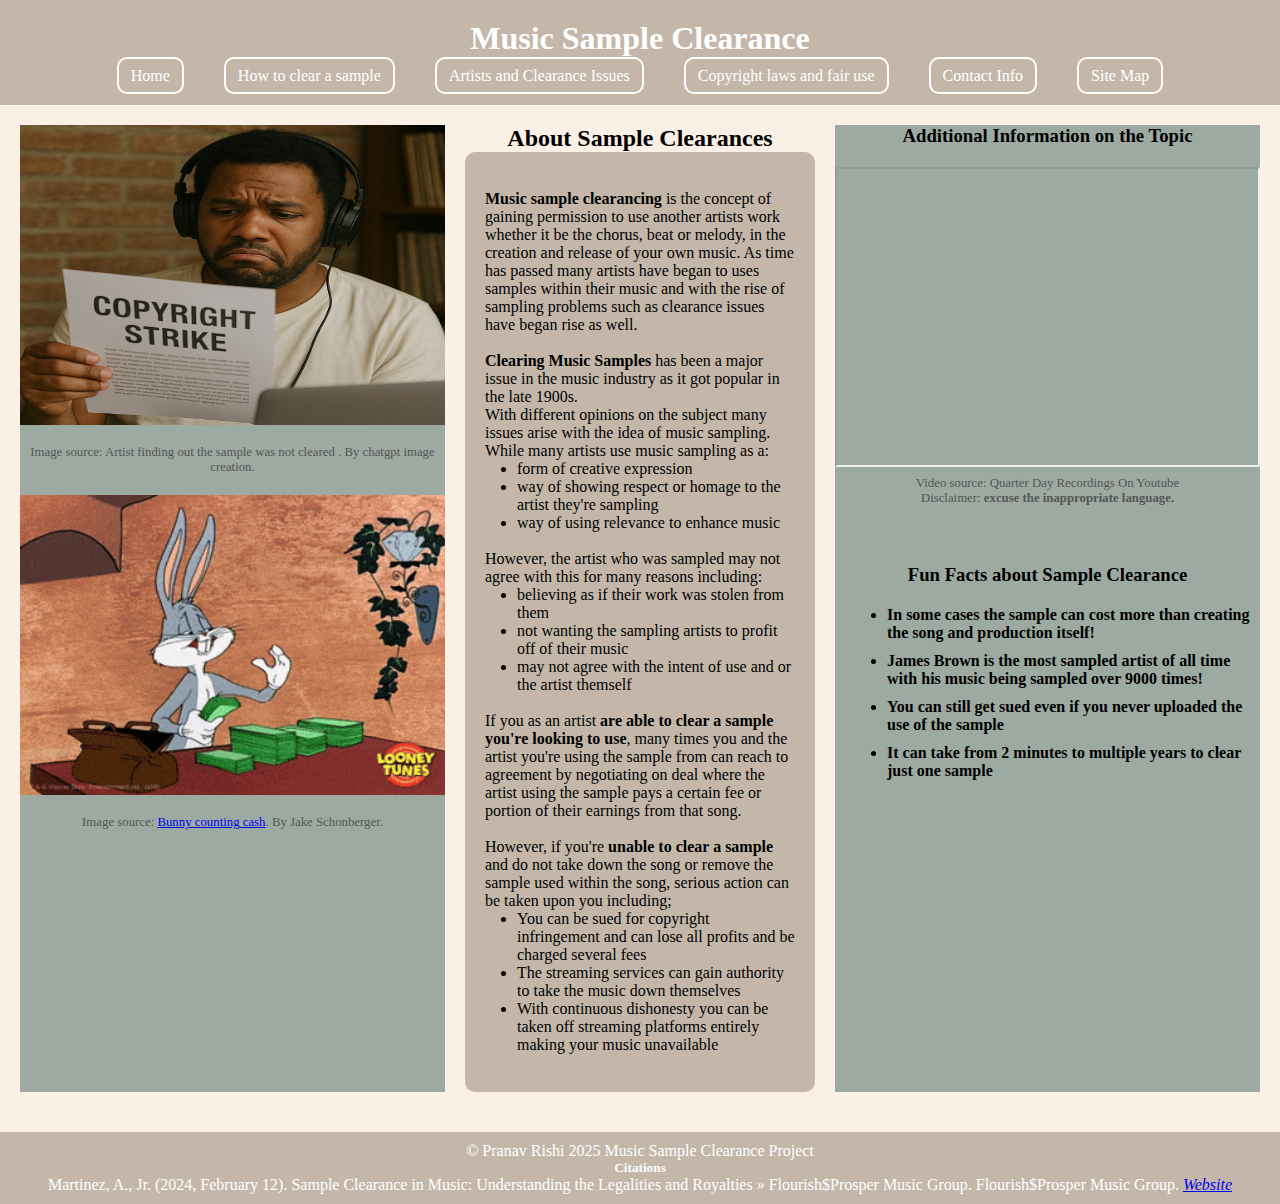
<file: aboutsamples.html>
<!DOCTYPE html>
<html lang="en">

<head>
  <meta charset="utf-8">
  <title>About Sample Clearances</title>
  <link rel="stylesheet" href="main.css">
  
  <style>
  h2 {
  text-align: center;
  }
  
  h3 {
  text-align: center;
  }
  
body {
  font-family: Times;
  font-size: 1em;
}

p {
  font-size: 1em;
}
  
  
.right-column ul {
  margin: 0; 
  padding-left: 20px;
  }
  
.right-column ul li {
  font-weight: bold;
  margin-bottom: 10px;
  }
  
.left-column img, .left-column figure img {
  width: 100%;    
  height: auto;   
  display: block; 
  margin-bottom: 20px; 
}

  ul li {
    margin-left: 2em;
  }
  
figcaption {
 font-size: 0.8em; 
 color: #555; 
 text-align: center; 
 margin-top: 5px;
}

</style>
</head>

<body>

  <header>
    <h1>Music Sample Clearance</h1>
    <nav>
      <ul>
        <li><a href="index.html">Home</a></li>
        <li><a href="clearingsample.html">How to clear a sample</a></li>
        <li><a href="artistsampleissue.html">Artists and Clearance Issues</a></li>
        <li><a href="copyrightfairuse.html">Copyright laws and fair use</a></li>
        <li><a href="contactinfo.html">Contact Info</a></li>
        <li><a href="sitemap.html">Site Map</a></li>
      </ul>
      
    </nav>
  </header>
  

  <main class="layout">
    <aside class="left-column">
    <figure>
        <img src="Images/sampleDenied.jpg" alt="artist sample not cleared" style = "width: 425px; height: 300px;">
        <figcaption>
    	Image source: Artist finding out the sample was not cleared .  
    	By chatgpt image creation.
  		</figcaption>
	</figure>
	
      <figure>
        <img src="Images/lawsuit.gif" alt="bunny won lawsuit" style="width: 425px; height: 300px;">
        <figcaption>
    	Image source: <a href="https://blog.beehiiv.com/p/top-10-media-and-entertainment-newsletters" target="_blank"> Bunny counting cash</a>.  
    	By Jake Schonberger.
  		</figcaption>
      </figure>
    </aside>

    <section class="middle-column" id="home">
    <h2>About Sample Clearances</h2>
    <article>
      <br>
      
      <p> <strong>Music sample clearancing</strong> is the concept of gaining permission to use another artists work whether it be the chorus, 
      beat or melody, in the creation and release of your own music. As time has passed many artists have began to 
      uses samples within their music and with the rise of sampling problems such as clearance issues have began rise as well. </p>
      <br>
      
      <p> <strong>Clearing Music Samples</strong> has been a major issue in the music industry as it got popular in the late
      1900s. 
      <br>
      </p>
      
      
     <p> With different opinions on the subject many issues arise with the idea of music sampling. While many artists
      use music sampling as a: </p>
      
      <ul>
       <li> form of creative expression </li>
       <li> way of showing respect or homage to the artist they're sampling </li>
       <li> way of using relevance to enhance music </li>
      </ul>
      	<br>
      	 
      <p>
      However, the artist who was sampled may not agree with this for many reasons including:</p>
      
      <ul>
      	<li> believing as if their work was stolen from them </li>
        <li>  not wanting the sampling artists to profit off of their music </li>
        <li> may not agree with the intent of use and or the artist themself </li>
      </ul>
      <br>
      
      <p> If you as an artist <strong>are able to clear a sample you're looking to use</strong>, many times you and the artist you're 
      using the sample from can reach to agreement by negotiating on deal where the artist using the sample pays a certain 
      fee or portion of their earnings from that song. </p>
      <br>
      
      <p> However, if you're <strong>unable to clear a sample</strong> and do not take down the song or remove the sample
      used within the song, serious action can be taken upon you including; </p>
        <ul>
      	<li> You can be sued for copyright infringement and can lose all profits and be charged several fees</li>
        <li> The streaming services can gain authority to take the music down themselves</li>
        <li> With continuous dishonesty you can be taken off streaming platforms entirely making your music unavailable </li>
      </ul>
      <br>
        </article>
    </section>
    

    <aside class="right-column">
      <h3>Additional Information on the Topic</h3>
      
	<figure>
  <iframe width="425" height="300" src="https://www.youtube.com/embed/OavpoLJYtmA?si=sFx4PXCQeQgybKTL"></iframe>
  
  <figcaption>
    Video source: Quarter Day Recordings On Youtube <br>
    Disclaimer: <strong>excuse the inappropriate language.</strong>
  </figcaption>
	</figure>
	<br>
	
	<h3> Fun Facts about Sample Clearance </h3>
  <ul>
  	<li> In some cases the sample can cost more than creating the song and production itself!</li>
  	<li> James Brown is the most sampled artist of all time with his music being sampled over 9000 times!</li>
  	<li> You can still get sued even if you never uploaded the use of the sample</li>
  	<li> It can take from 2 minutes to multiple years to clear just one sample</li>
  </ul>
	
	
	
    </aside>
    
  </main>

  <footer>
    <p>&copy; Pranav Rishi 2025 Music Sample Clearance Project </p>
    <h5><strong>Citations</strong></h5>
 	<p> Martinez, A., Jr. (2024, February 12). Sample Clearance in Music: Understanding the Legalities and Royalties » 
    Flourish$Prosper Music Group. Flourish$Prosper Music Group.
 	 <cite><a href="https://flourishprosper.net/music-resources/sample-clearance-in-music-understanding-the-legalities-and-royalties/" target="_blank"> Website </a></cite></p>
  </footer>

</body>
</html>
</file>
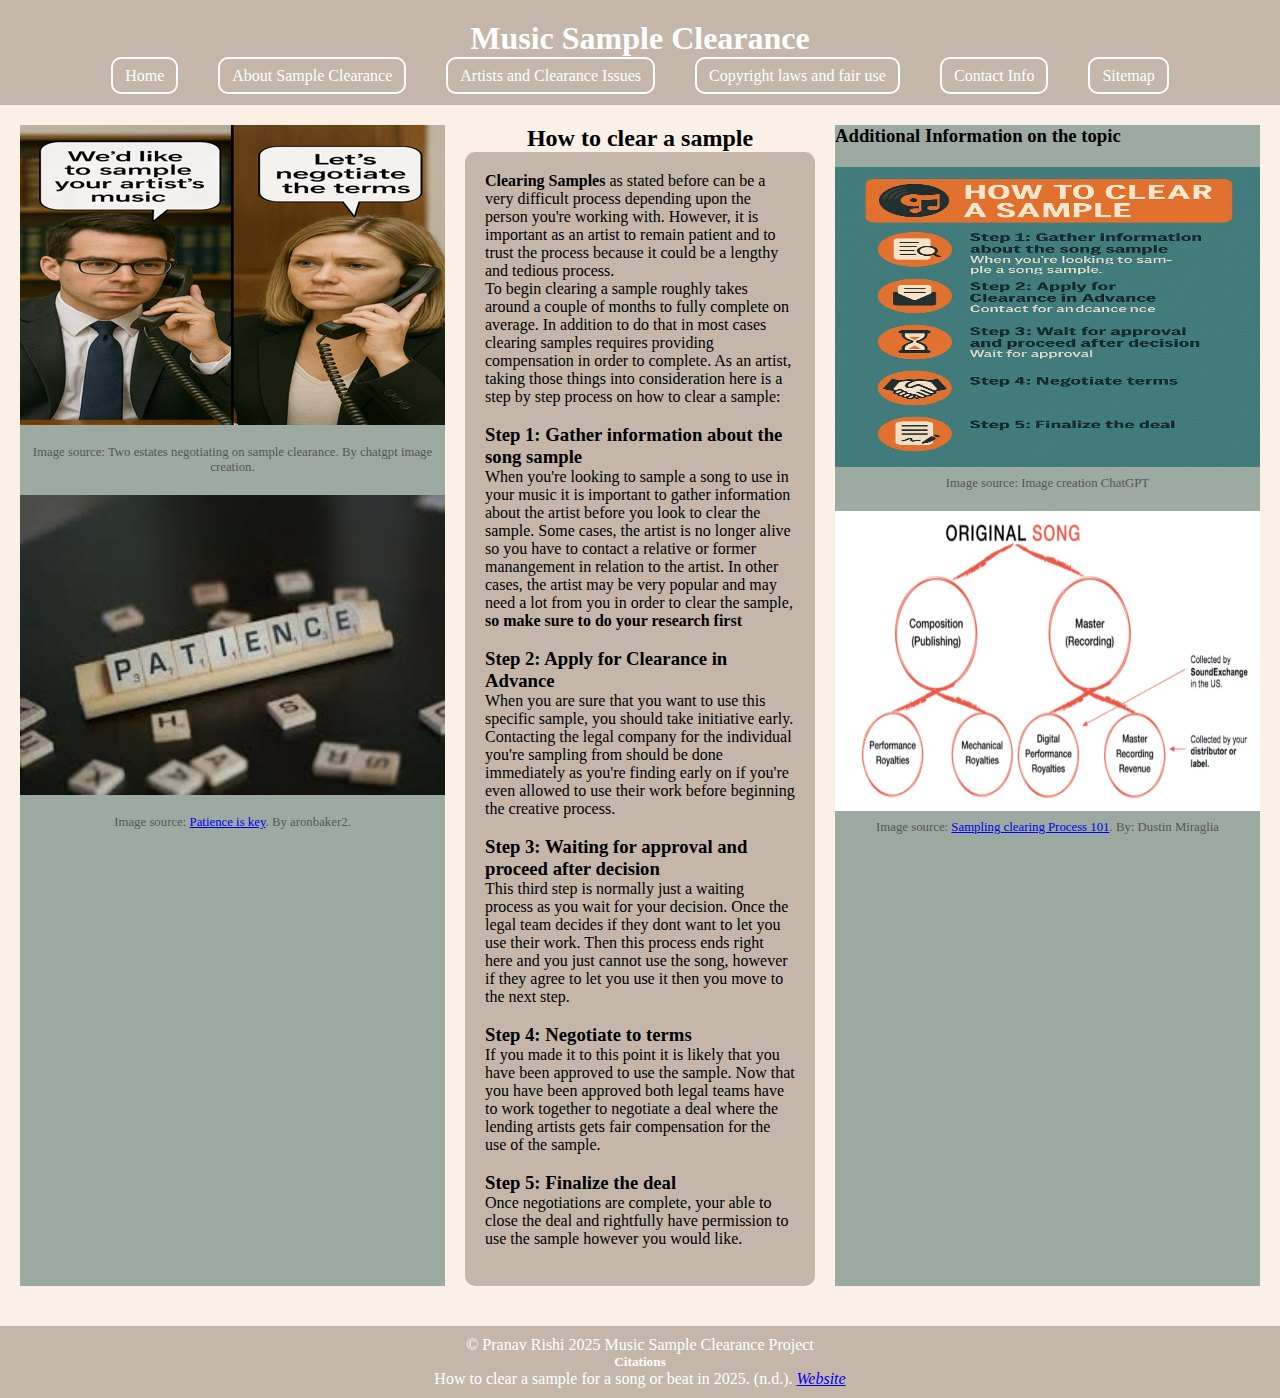
<file: clearingsample.html>
<!DOCTYPE html>
<html lang="en">

<head>
  <meta charset="utf-8">
  <title>How to clear a sample</title>
  <link rel="stylesheet" href="main.css">
  
  <style>
h2 {
  text-align: center;
  }
  
body {
  font-family: Times;
  font-size: 1em;
}

p {
  font-size: 1em;
}

figcaption {
 font-size: 0.8em; 
 color: #555; 
 text-align: center; 
 margin-top: 5px;
}

  
  .left-column img, .left-column figure img {
  width: 100%;    
  height: auto;   
  display: block; 
  margin-bottom: 20px; 
}
</style>

</head>

<body>

  <header>
    <h1>Music Sample Clearance</h1>
    <nav>
      <ul>
      	<li><a href="index.html">Home</a></li>
        <li><a href= "aboutsamples.html" >About Sample Clearance</a></li>
        <li><a href="artistsampleissue.html">Artists and Clearance Issues</a></li>
        <li><a href="copyrightfairuse.html">Copyright laws and fair use</a></li>
        <li><a href="contactinfo.html">Contact Info</a></li>
        <li><a href="sitemap.html">Sitemap</a></li>
      </ul>
      
    </nav>
  </header>
  

  <main class="layout">
    <aside class="left-column">
    <figure>
        <img src="Images/samplenegotiations.jpg" alt="negotiations on sample" style = "width: 425px; height: 300px;">
         <figcaption>
    	Image source: Two estates negotiating on sample clearance</a>.  
    	By chatgpt image creation.
  		</figcaption>
	</figure>
	
      <figure>
        <img src="Images/patience.jpg" alt="patience is key" style="width: 425px; height: 300px;">
         <figcaption>
    	Image source: <a href="https://www.flickr.com/photos/144152028@N08/35702305931" target="_blank"> Patience is key</a>.  
    	By aronbaker2.
  		</figcaption>
      </figure>
    </aside>
    

    <section class="middle-column" id="home">
      <h2>How to clear a sample </h2>
      <article>
      <p> <strong> Clearing Samples </strong> as stated before can be a very difficult 
      process depending upon the person you're working with.
      However, it is important as an artist to remain patient and to trust the 
      process because it could be a lengthy and tedious process.
      </p>
      
      <p> To begin clearing a sample roughly takes around a couple of months to fully complete on average.
      In addition to do that in most cases clearing samples requires providing compensation in order to complete.
      As an artist, taking those things into consideration here is a step by step process on how to clear a sample: 
      </p>
      <br>
      
      <h3><strong>Step 1: Gather information about the song sample</strong></h3>
      <p> When you're looking to sample a song to use in your music it is important to gather
      information about the artist before you look to clear the sample. Some cases, the artist is
      no longer alive so you have to contact a relative or former manangement in relation to the
      artist. In other cases, the artist may be very popular and may need a lot from you in order to clear
      the sample, <strong>so make sure to do your research first</strong>
      </p><br>
      
      <h3><strong>Step 2: Apply for Clearance in Advance</strong></h3>
      <p>When you are sure that you want to use this specific sample, you should take initiative early.
      Contacting the legal company for the individual you're sampling from should be done immediately as
      you're finding early on if you're even allowed to use their work before beginning the creative process.
      </p><br>
      
      <h3><strong>Step 3: Waiting for approval and proceed after decision </strong></h3>
      <p> This third step is normally just a waiting process as you wait for your decision. Once the legal
      team decides if they dont want to let you use their work. Then this process ends right here and
      you just cannot use the song, however if they agree to let you use it then you move to the next step.
      </p><br>
      
      <h3><strong>Step 4: Negotiate to terms</strong></h3>
      <p> If you made it to this point it is likely that you have been approved to use the sample.
      Now that you have been approved both legal teams have to work together to negotiate a deal 
      where the lending artists gets fair compensation for the use of the sample.
      </p><br>
      
      <h3><strong>Step 5: Finalize the deal</strong></h3>
      <p> Once negotiations are complete, your able to close the deal and rightfully have permission to use the 
      sample however you would like.
      </p><br>
        
      </article>
    </section>
    
    

    <aside class="right-column">
      <h3>Additional Information on the topic</h3>
      
       	 <figure>
        <img src="Images/clearsample.jpg" alt="how to clear a sample" style="width: 425px; height: 300px;">
         <figcaption>
    	Image source: Image creation ChatGPT
 	 </figcaption>
 	 </figure>
 	 
 	  <figure>
        <img src="Images/sampleclearance101.jpg" alt="sample clearing process" style="width: 425px; height: 300px;">
         <figcaption>
    	Image source: <a href= "https://lawreview.richmond.edu/2021/05/25/rethinking-music-copyright-infringement
    	-in-the-digital-world-proposing-a-streamlined-test-after-the-demise-of-the-inverse-ratio-rule/" target="_blank">Sampling clearing Process 101</a>.  
    	By: Dustin Miraglia
 	 </figcaption>
 	 </figure>
 	
    </aside>
  </main>



  <footer>
    <p>&copy; Pranav Rishi 2025 Music Sample Clearance Project</p>
    <h5><strong>Citations</strong></h5>
 	<p> How to clear a sample for a song or beat in 2025. (n.d.).
 	 <cite><a href="https://dittomusic.com/en/blog/how-to-clear-a-sample-for-a-song-or-beat" target="_blank"> Website </a></cite></p>
  </footer>

</body>
</html>
</file>
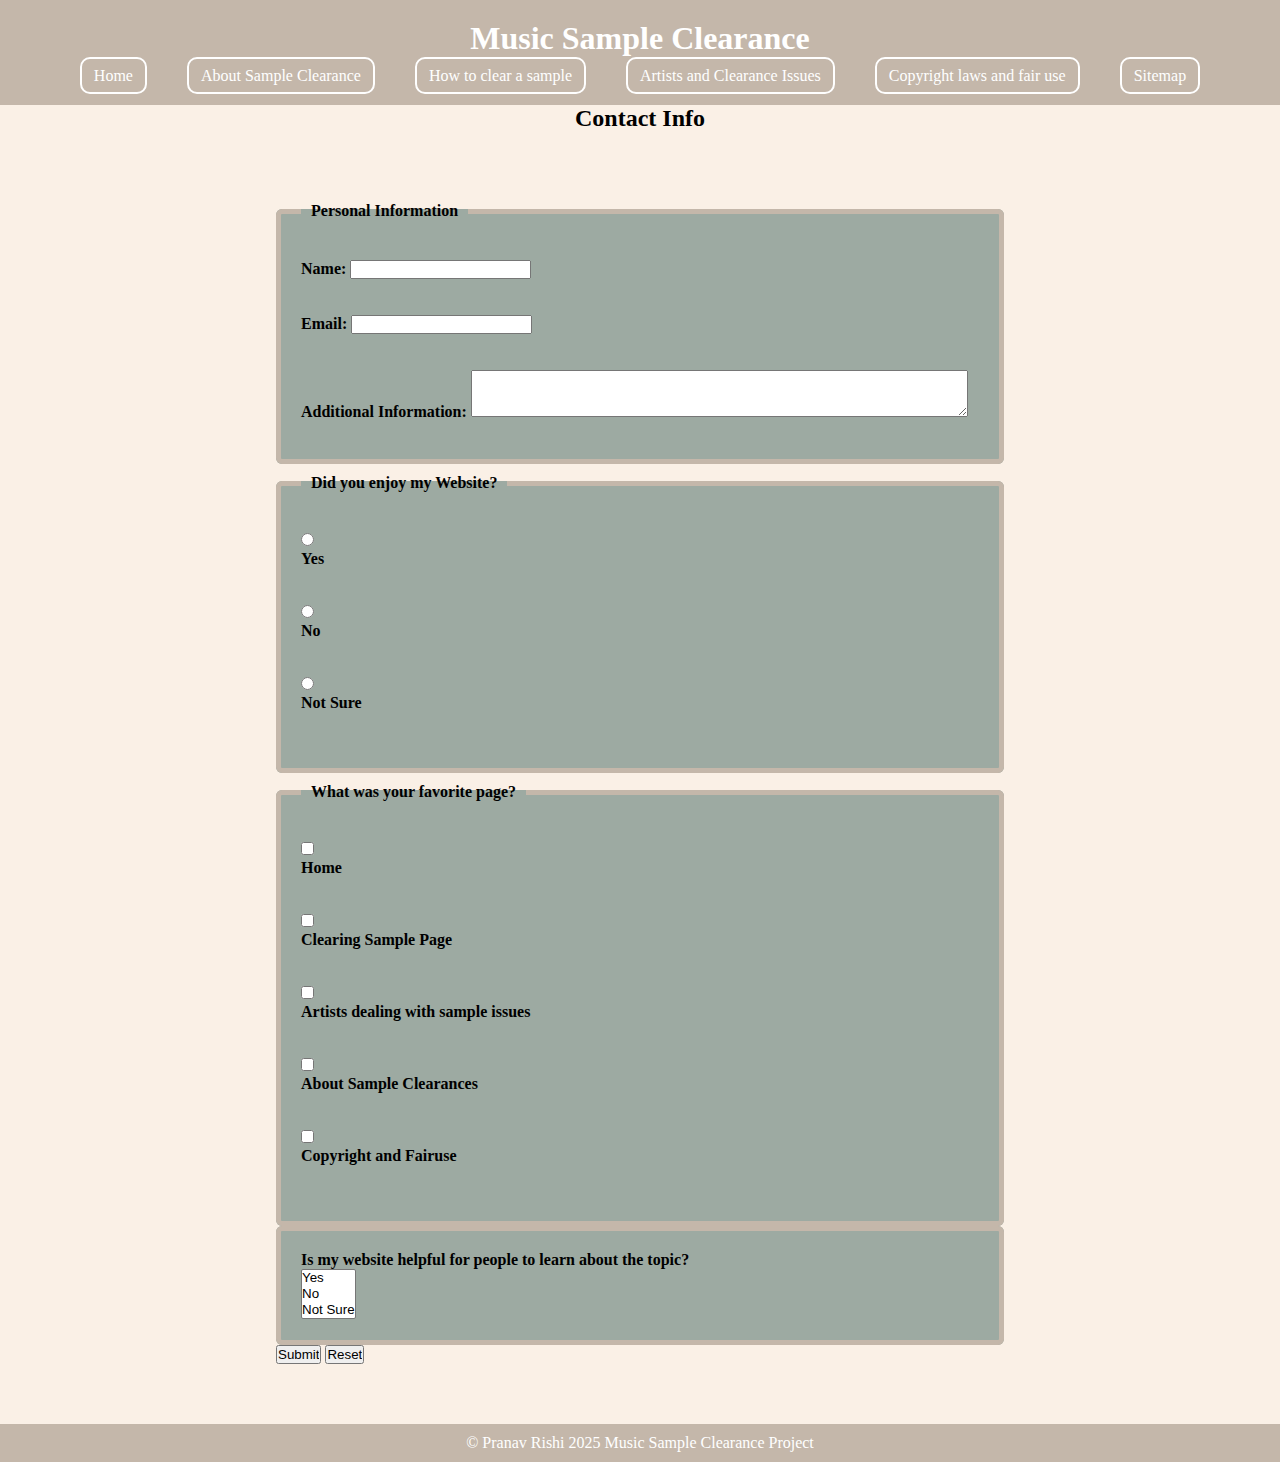
<file: contactinfo.html>
<!DOCTYPE html>
<html lang="en">

<head>
  <meta charset="utf-8">
  <title>Contact Info</title>
  <link rel="stylesheet" href="main.css">
  <style>
  h2{
  text-align: center;
  }
  
form {
  width: 60%;
  margin: 40px auto;
  font-family: Times;
  font-size: 1 em;
  background-color: #faf0e6;
  padding: 20px;
  border-radius: 8px;
}

fieldset {
  background-color: #9daaa2;       
  border: 5px solid #c4b7aa;       
  border-radius: 6px;
  padding: 20px;
}

legend {
  font-weight: bold;
  font-size: .75 em;
  padding: 10px;
  margin-bottom: 10px;
}

label {
  display: block;
  font-weight: bold;
  
}



  </style>
</head>

<body>

  <header>
    <h1>Music Sample Clearance</h1>
    <nav>
      <ul>
      	<li><a href="index.html">Home</a></li>
        <li><a href= "aboutsamples.html" >About Sample Clearance</a></li>
       	<li><a href="clearingsample.html">How to clear a sample</a></li>
        <li><a href="artistsampleissue.html">Artists and Clearance Issues</a></li>
        <li><a href="copyrightfairuse.html">Copyright laws and fair use</a></li>
        <li><a href="sitemap.html">Sitemap</a></li>
      </ul>
      
    </nav>
  </header>
  

  
      <h2> Contact Info </h2>
	<form>
	
	<fieldset>
	<legend>Personal Information</legend>
	<label>Name:
	<input type="text" name="Name" id="Name"></label>
	<br><br>
	
	<label>Email:
	<input type="email" name="Email" id="Email"></label>
	<br><br>
	
	<label> Additional Information:
	<textarea name="Comments" id="Comments" rows="3" cols="60"></textarea>
	<br><br>
	</fieldset>

	
	<fieldset>
	<legend> Did you enjoy my Website? </legend>
	<input type="radio" id="yes" name="choice" value="yes">
    <label for="yes">Yes</label>
    <br><br>
    
    <input type="radio" id="no" name="choice" value="no">
    <label for="no">No</label>
	<br><br>
	
	<input type="radio" id="unsure" name="choice" value="unsure">
    <label for="unsure">Not Sure</label>
	<br><br>
	</fieldset>
	
	<fieldset>
	<legend>What was your favorite page?</legend>
	<input type="checkbox" id="home" name="page" value="home">
    <label for="home">Home</label>
    <br><br>
    
    <input type="checkbox" id="clearingsample" name="page" value="clearingsample">
    <label for="clearingsample">Clearing Sample Page</label>
	<br><br>
	
	<input type="checkbox" id="artistsample" name="page" value="artistsample">
    <label for="artistsample">Artists dealing with sample issues</label>
	<br><br>
	
	<input type="checkbox" id="aboutsample" name="page" value="aboutsample">
    <label for="aboutsample">About Sample Clearances</label>
	<br><br>
	
	<input type="checkbox" id="copyrightfairuse" name="page" value="copyrightfairuse">
    <label for="copyrightfairuse">Copyright and Fairuse</label>
	<br><br>
	</fieldset>
	
	<fieldset>
	<label for="helpful">Is my website helpful for people to learn about the topic?</label>
    <select size = "3" id="preference" name="preference">
      <option value="yes">Yes</option>
      <option value="no">No</option>
      <option value="not sure">Not Sure</option>
    </select>
    </fieldset>
	
	
	
		
	
	<input type="submit" id="mySubmit" value="Submit">
	<input type="reset" value="Reset">
	
       
</form>
     


  <footer>
    <p>&copy; Pranav Rishi 2025 Music Sample Clearance Project</p>
  </footer>

</body>
</html>
</file>
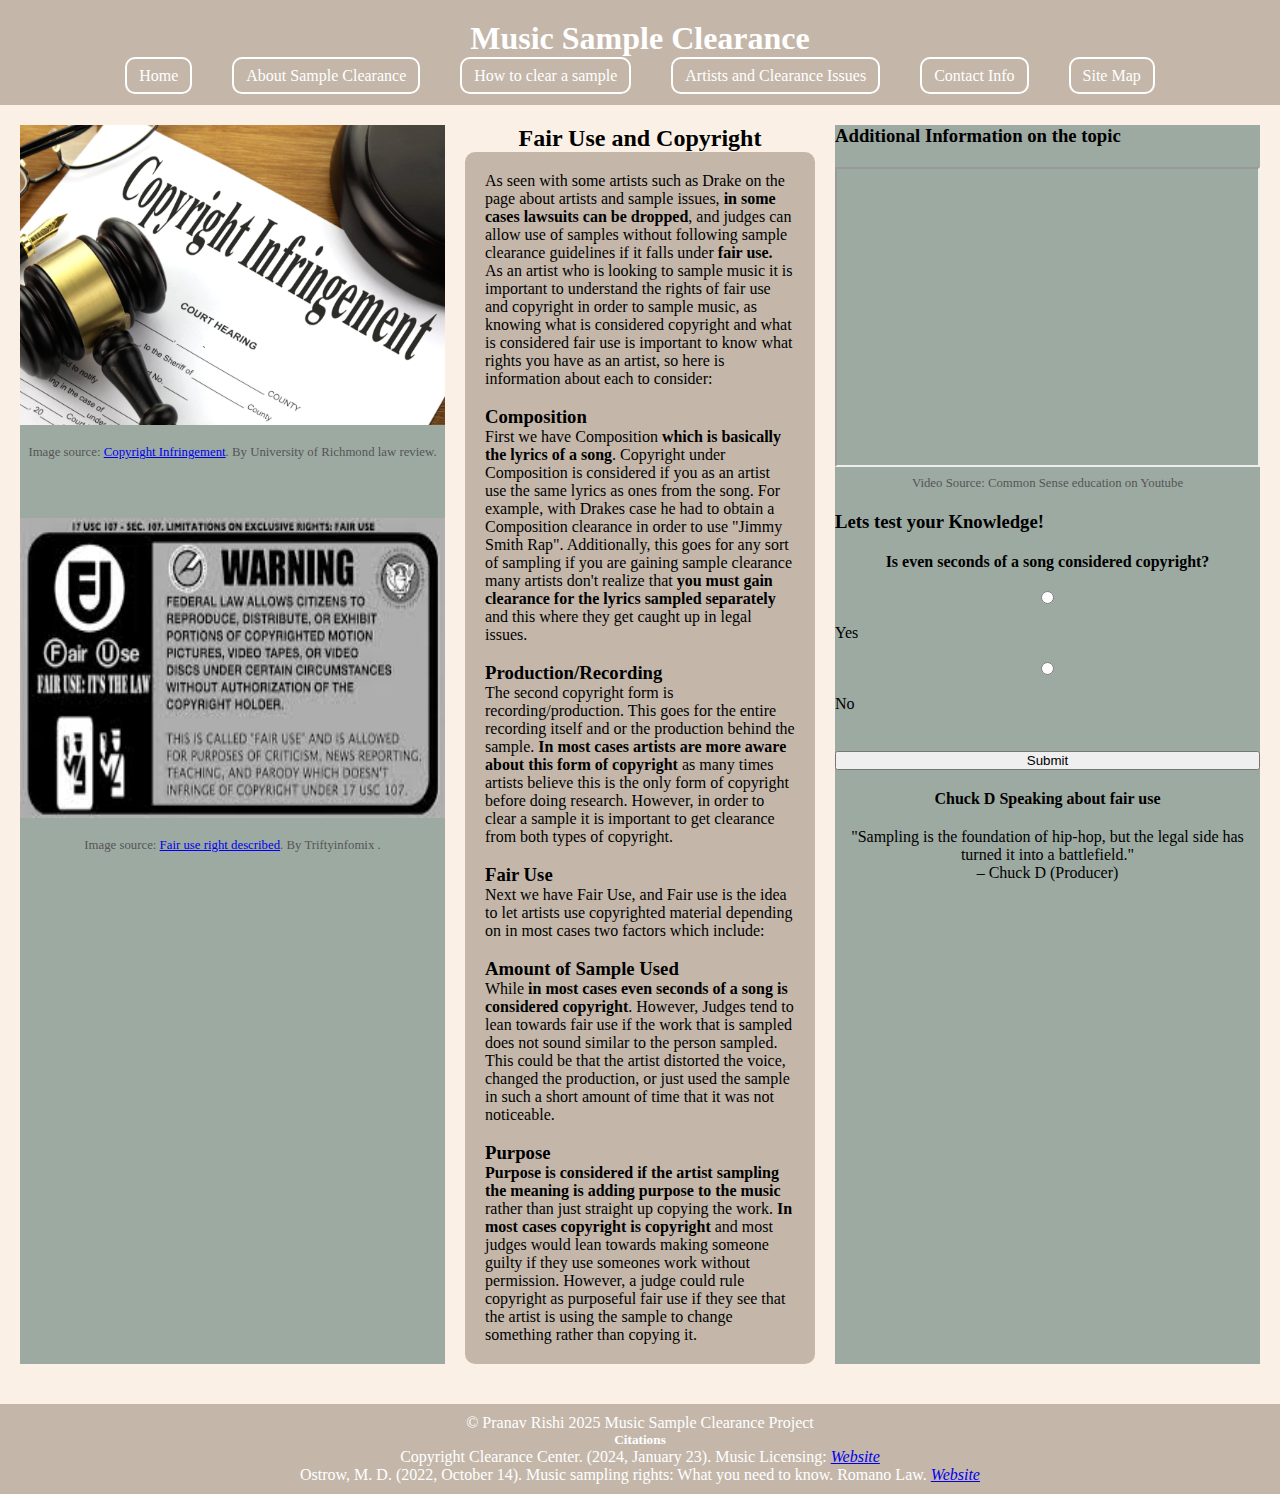
<file: copyrightfairuse.html>
<!DOCTYPE html>
<html lang="en">

<head>
  <meta charset="utf-8">
  <title>Fair Use and Copyright In Music</title>
  <link rel="stylesheet" href="main.css">
  
  <style>
h2 {
  text-align: center;
  }
  
.left-column img, .left-column figure img {
  width: 100%;    
  height: auto;   
  display: block; 
  margin-bottom: 20px; 
}

body {
  font-family: Times;
  font-size: 1em;
}

p {
  font-size: 1em;
}

figcaption {
 font-size: 0.8em; 
 color: #555; 
 text-align: center; 
 margin-top: 5px;
}
.middle-column ul{
	font-weight: bold;
}

h4 {
text-align:center;
}

blockquote {
text-align: center;
}
</style>
</head>

<body>

  <header>
    <h1>Music Sample Clearance</h1>
    <nav>
      <ul>
      	<li><a href="index.html">Home</a></li>
        <li><a href= "aboutsamples.html" >About Sample Clearance</a></li>
       	<li><a href="clearingsample.html">How to clear a sample</a></li>
        <li><a href="artistsampleissue.html">Artists and Clearance Issues</a></li>
        <li><a href="contactinfo.html">Contact Info</a></li>
        <li><a href="sitemap.html">Site Map</a></li>
      </ul>
      
    </nav>
  </header>
  

  <main class="layout">
    <aside class="left-column">
    	<figure>
        <img src="Images/copyright.jpg" alt="copyright letter in court" style = "width: 425px; height: 300px;">
        <figcaption>
    	Image source: <a href="https://lawreview.richmond.edu/2021/05/25/rethinking-music-copyright-infringement
    	-in-the-digital-world-proposing-a-streamlined-test-after-the-demise-of-the-inverse-ratio-rule/" target="_blank">Copyright Infringement</a>.  
    	By University of Richmond law review.
  		</figcaption>
        </figure>
        <br>
        
      <figure>
        <img src="Images/fairuse.jpg" alt="fairuse is the law" style="width: 425px; height: 300px;">
         <figcaption>
    	Image source: <a href="https://www.google.com/url?sa=i&url=https%3A%2F%2Fwww.deviantart.com%2Fthriftyinfomix%2Fart%2FFair-Use-Disclaimer-Copyright-Disclaimer-Warning-841271497&psig=
    	AOvVaw0uYF1uWxXTC9ZauH3pTO_D&ust=1747054071910000&source=images&cd=vfe&opi=89978449&ved=0CBcQjhxqFwoTCOCChOK5m40DFQAAAAAdAAAAABAE" target="_blank"> Fair use right described</a>.  
    	By Triftyinfomix .
  		</figcaption>
      </figure>
    </aside>
    
    
    

    <section class="middle-column">
      <h2>Fair Use and Copyright </h2>
      <article>
      
      <p> As seen with some artists such as Drake on the page about artists and sample issues, <strong>in some cases
      lawsuits can be dropped</strong>, and judges can allow use of samples without following sample clearance guidelines
      if it falls under <strong>fair use.</strong></p>
      
      <p> As an artist who is looking to sample music it is important to understand the rights of fair use and copyright
      in order to sample music, as knowing what is considered copyright and what is considered fair use is important
      to know what rights you have as an artist, so here is information about each to consider: </p>
    <br>
      
      
      <h3><strong>Composition</strong></h3>
      <p>First we have Composition <strong>which is basically the lyrics of a song</strong>. Copyright under Composition is considered if you
      as an artist use the same lyrics as ones from the song. For example, with Drakes case he had to obtain a Composition clearance
      in order to use "Jimmy Smith Rap". Additionally, this goes for any sort of sampling if you are gaining sample clearance many artists don't
      realize that <strong>you must gain clearance for the lyrics sampled separately</strong> and this where they get caught up in legal issues.</p>
      <br>
      
      <h3><strong>Production/Recording</strong></h3>
      <p>The second copyright form is recording/production. This goes for the entire recording itself and or the production behind the sample.
      <strong>In most cases artists are more aware about this form of copyright</strong> as many times artists believe this is the only form of copyright before
      doing research. However, in order to clear a sample it is important to get clearance from both types of copyright.</p>
      <br>
      
      <h3><strong>Fair Use </strong></h3>
      
      <p>Next we have Fair Use, and Fair use is the idea to let artists use copyrighted material depending on in most cases two factors which include: </p>
      <br>
      
       <h3><strong>Amount of Sample Used</strong></h3>
       <p> While <strong>in most cases even seconds of a song is considered copyright</strong>. However, Judges tend to lean towards fair use
       if the work that is sampled does not sound similar to the person sampled. This could be that the artist distorted the voice, changed
       the production, or just used the sample in such a short amount of time that it was not noticeable.</p>
       <br>
       
        <h3><strong>Purpose</strong></h3>
        <p> <strong>Purpose is considered if the artist sampling the meaning is adding purpose to the music</strong> rather than just straight up copying the work.
        <strong>In most cases copyright is copyright</strong> and most judges would lean towards making someone guilty if they use someones work without permission. 
        However, a judge could rule copyright as purposeful fair use if they see that the artist is using the sample to change something rather than copying it. </p>
      
      </article>
    </section>



    <aside class="right-column">
      <h3>Additional Information on the topic</h3>

	<figure>
  <iframe width="425" height="300" src="https://www.youtube.com/embed/suMza6Q8J08?si=S993ysfVxppQtCMi"></iframe>
  <figcaption>
   Video Source: Common Sense education on Youtube
  </figcaption>
	</figure>
	
      <h3>Lets test your Knowledge!</h3>
      <h4>Is even seconds of a song considered copyright?</h4>
      

  <input type="radio" id="yes" name="fairUse" value="yes"> Yes<br>
  <input type="radio" id="no" name="fairUse" value="no"> No<br><br>

  <button onclick="check()">Submit</button>

  <script>
	function check() {
	
      if (document.getElementById("yes").checked) {
        alert("Correct!");
      } else if (document.getElementById("no").checked) {
        alert("Incorrect.");
      } else {
        alert("Invalid Please select an answer!");
      }
    }
  </script>
  
  <h4>Chuck D Speaking about fair use </h4> 
  
  <blockquote>
  "Sampling is the foundation of hip-hop, but the legal side has turned it into a battlefield."
  <br>– Chuck D (Producer)
</blockquote>
  
    </aside>
  </main>



  <footer>
    <p>&copy; Pranav Rishi 2025 Music Sample Clearance Project</p>
    <h5><strong>Citations</strong></h5>
 	<p> Copyright Clearance Center. (2024, January 23). Music Licensing:
 	 <cite><a href="https://www.copyright.com/blog/music-licensing-fair-use/" target="_blank"> Website </a></cite></p>
 	 <p> Ostrow, M. D. (2022, October 14). Music sampling rights: What you need to know. Romano Law.
 	 <cite><a href="https://www.romanolaw.com/music-sampling-rights-what-you-need-to-know/" target="_blank"> Website </a></cite></p>
 	 
  </footer>

</body>
</html>
</file>
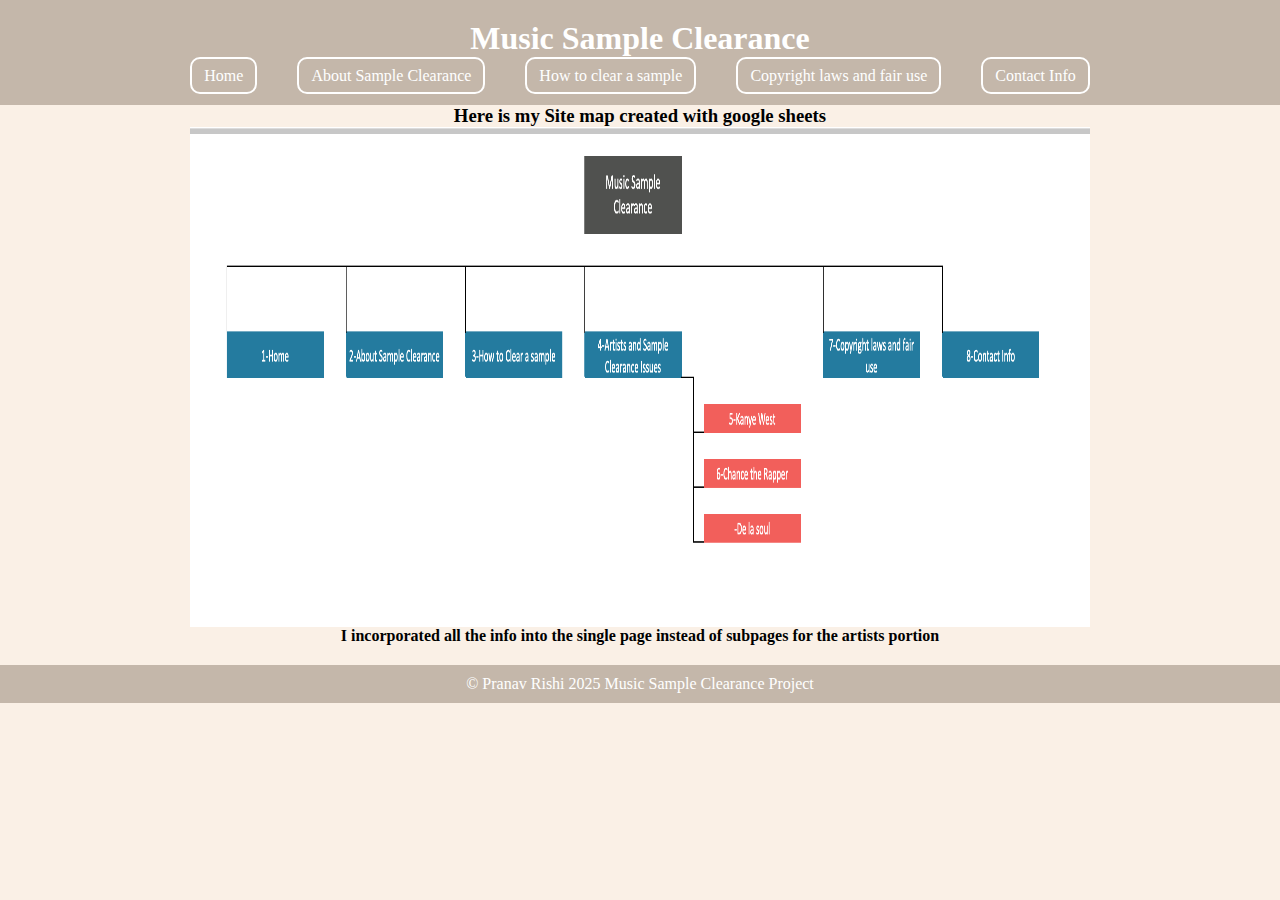
<file: sitemap.html>
<!DOCTYPE html>
<html lang="en">

<head>
  <meta charset="utf-8">
  <title>Artists and Sample Issues</title>
  <link rel="stylesheet" href="main.css">
  
  <style>
  h3 {
  text-align: center;
  }
  
  
 img {
 display: block; 
 margin: 0 auto;
 }
 
 h4{
 text-align: center;
 }
}
</style>

</head>

<body>

  <header>
    <h1>Music Sample Clearance</h1>
    <nav>
      <ul>
      	<li><a href="index.html">Home</a></li>
        <li><a href= "aboutsamples.html" >About Sample Clearance</a></li>
       	<li><a href="clearingsample.html">How to clear a sample</a></li>
        <li><a href="copyrightfairuse.html">Copyright laws and fair use</a></li>
        <li><a href="contactinfo.html">Contact Info</a></li>
      </ul>
      
    </nav>
  </header>
  

 

    <section class="middle-column" id="home">
    <p><h3>Here is my Site map created with google sheets</h3></p>
    <img src="Images/sitemap.jpg" alt="project sitemap" style="width: 900px; height: 500px;">
    
    <p><h4>I incorporated all the info into the single page instead of subpages for the artists portion</h4></p>
       

      </article>
    </section>

    

  <footer>
    <p>&copy; Pranav Rishi 2025 Music Sample Clearance Project</p>
  </footer>

</body>
</html>
</file>
<file: main.css>
* {
  margin: 0;
  padding: 0;
  box-sizing: border-box;
}

body {
  background-color: #faf0e6;
  font-family: Times;
}


header {
  background-color: #c4b7aa;
  color: white;
  padding: 20px;
  text-align: center;
}



nav ul {
  list-style-type: none;
  display: flex;
  flex-wrap: wrap;
  justify-content: center;
  margin-top: 10px;
  gap: 10px;
}

nav ul li {
  margin: 0 15px;
}

nav ul li a {
  color: white;
  text-decoration: none;
  padding: 8px 12px;
  border: 2px solid #fff;
  border-radius: 10px;
}

nav ul li a:hover {
  background-color: darkgrey;
}


.layout {
  display: grid;
  grid-template-columns: 1fr 2fr 1fr;
  gap: 20px;
  padding: 20px;
}


.left-column {
background-color: #9daaa2;
  display: flex;
  flex-direction: column;
  gap: 20px;
}


.right-column {
  background-color: #9daaa2;
  display: flex;
  flex-direction: column;
  gap: 20px;
}


.middle-column article {
  background-color: #c4b7aa;
  padding: 20px;
  border-radius: 10px;
}


footer {
  background-color: #c4b7aa;
  color: white;
  text-align: center;
  padding: 10px;
  margin-top: 20px;
}

@media (max-width: 768px) {
  .layout {
    grid-template-columns: 1fr;
  }
}
</file>
